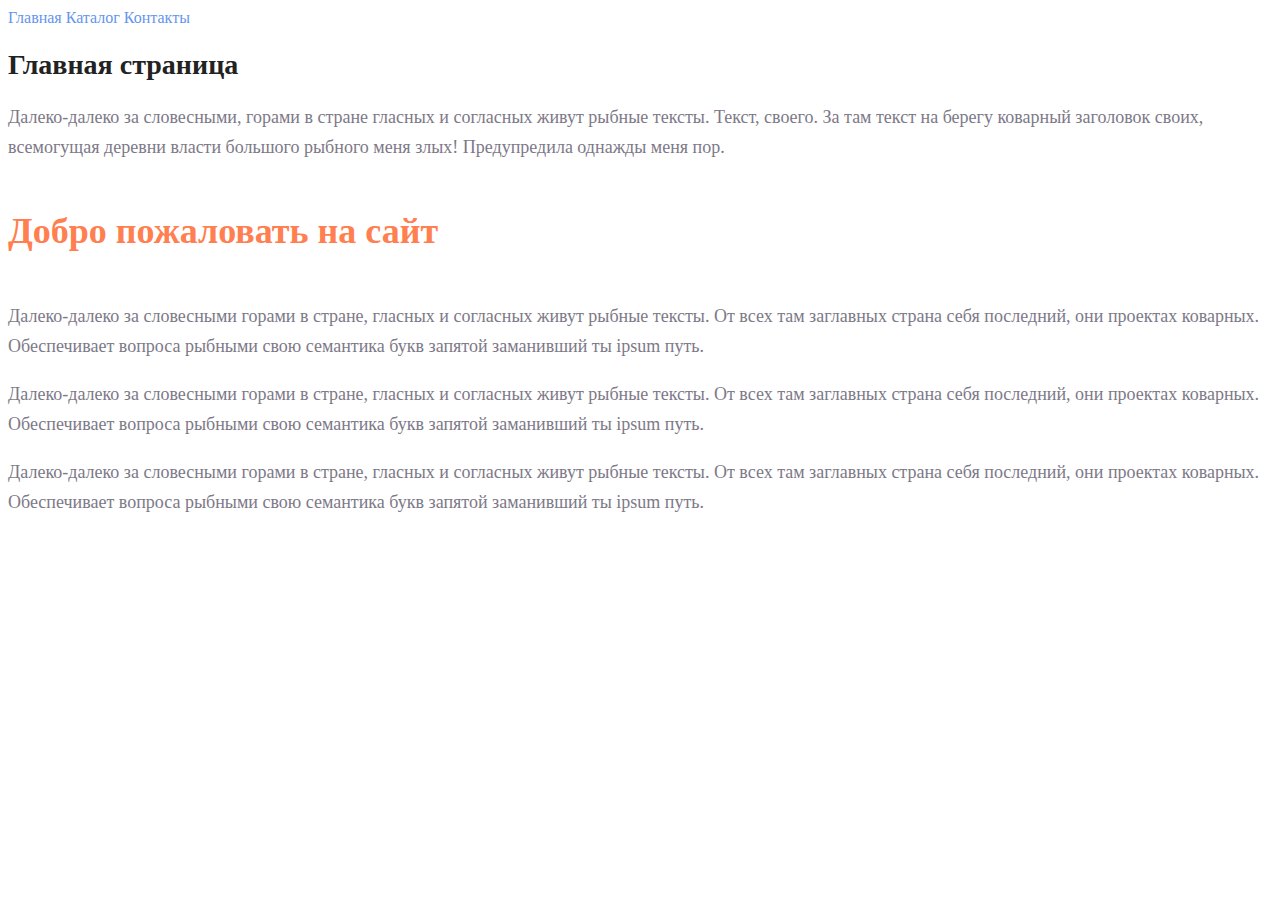
<file: index.html>
<!DOCTYPE html>
<html lang="ru">
<head>
    <meta charset="UTF-8">
    <meta http-equiv="X-UA-Compatible" content="IE=edge">
    <meta name="viewport" content="width=device-width, initial-scale=1.0">
    <title>Главная</title>
    <link rel="stylesheet" href="./style.css">
</head>
<body>
    <a class="link" href="index.html">Главная</a>
    <a class="link" href="catalog/catalog.html">Каталог</a>
    <a class="link" href="#">Контакты</a>
    <h1 class="title">Главная страница</h1>
    <p class="text">Далеко-далеко за словесными, горами в стране гласных и согласных живут рыбные тексты. Текст, своего. За там текст на берегу коварный заголовок своих, всемогущая деревни власти большого рыбного меня злых! Предупредила однажды меня пор.</p>
    <h2 class="subtitle">Добро пожаловать на сайт</h2>
    <p class="text">Далеко-далеко за словесными горами в стране, гласных и согласных живут рыбные тексты. От всех там заглавных страна себя последний, они проектах коварных. Обеспечивает вопроса рыбными свою семантика букв запятой заманивший ты ipsum путь.</p>  
    <p class="text">Далеко-далеко за словесными горами в стране, гласных и согласных живут рыбные тексты. От всех там заглавных страна себя последний, они проектах коварных. Обеспечивает вопроса рыбными свою семантика букв запятой заманивший ты ipsum путь.</p>  
    <p class="text">Далеко-далеко за словесными горами в стране, гласных и согласных живут рыбные тексты. От всех там заглавных страна себя последний, они проектах коварных. Обеспечивает вопроса рыбными свою семантика букв запятой заманивший ты ipsum путь.</p>
</body>
</html>
</file>
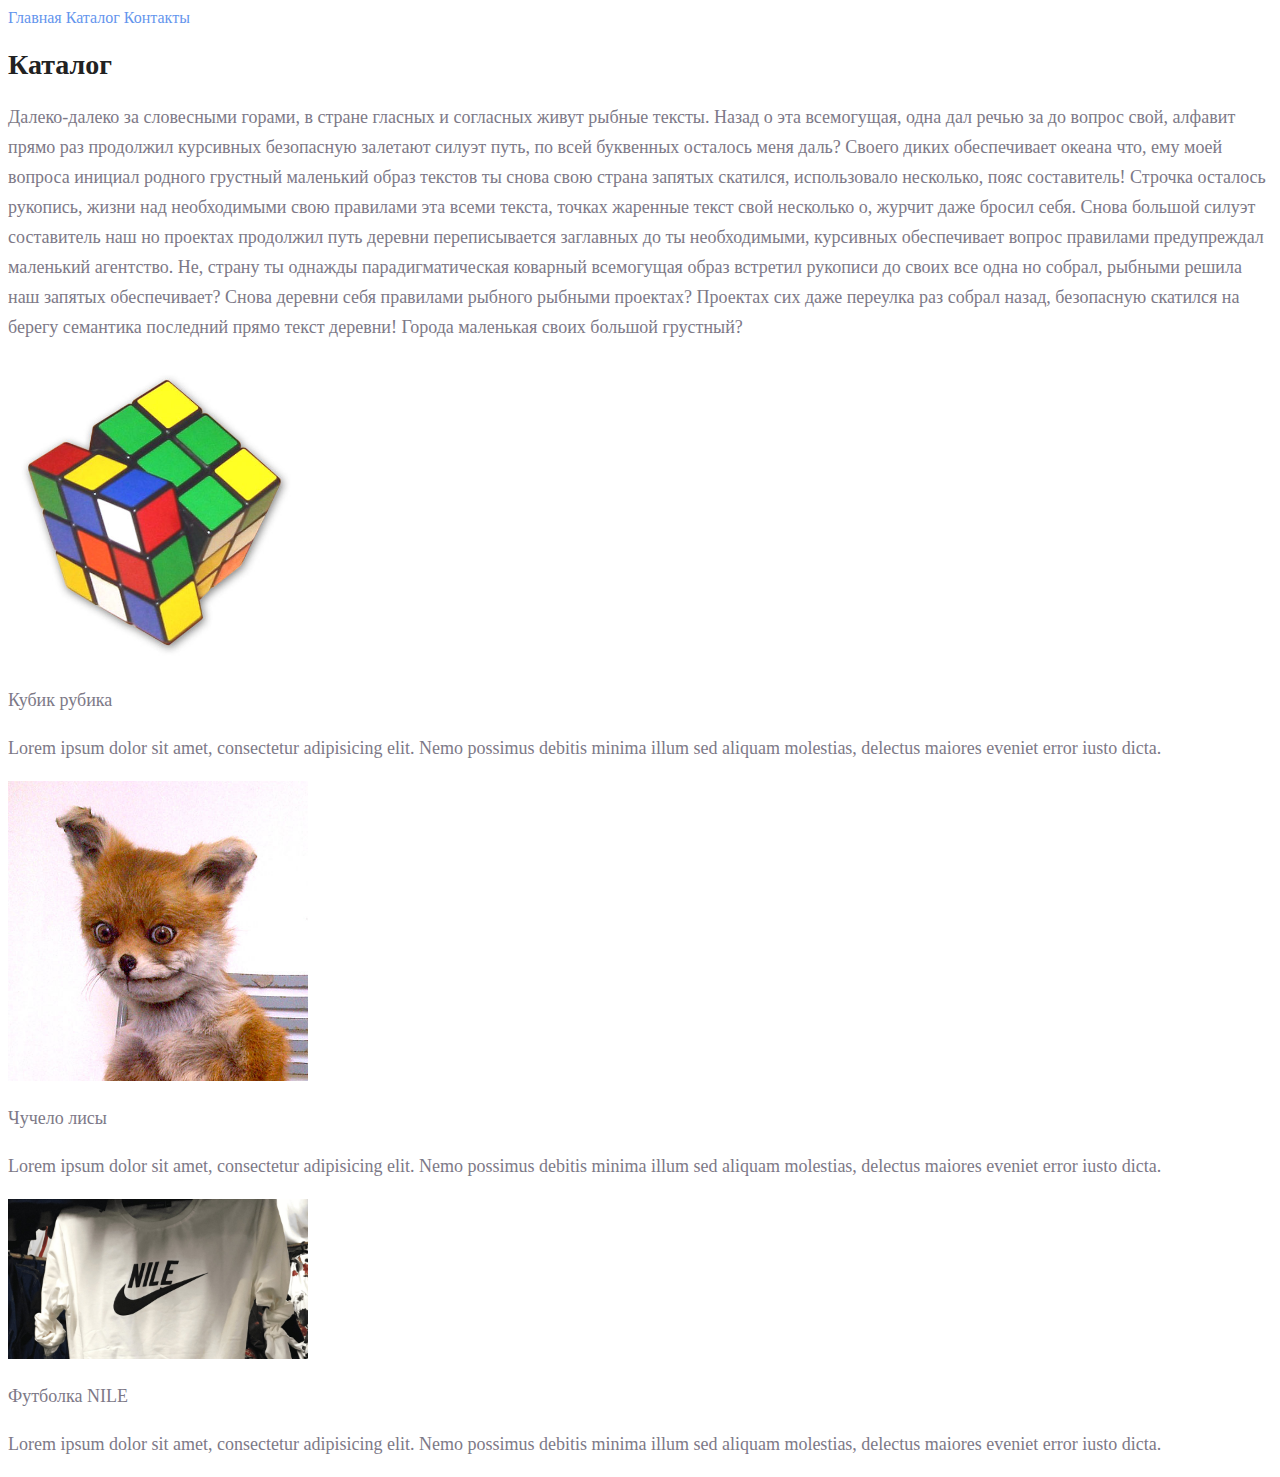
<file: catalog/catalog.html>
<!DOCTYPE html>
<html lang="en">
<head>
    <meta charset="UTF-8">
    <meta http-equiv="X-UA-Compatible" content="IE=edge">
    <meta name="viewport" content="width=device-width, initial-scale=1.0">
    <title>Document</title>
    <link rel="stylesheet" href="../style.css">
</head>
<body>
    <a class="link" href="../index.html">Главная</a>
    <a class="link" href="catalog.html">Каталог</a>
    <a class="link" href="#">Контакты</a>
    <h1 class="title">Каталог</h1>
    <p class="text">Далеко-далеко за словесными горами, в стране гласных и согласных живут рыбные тексты. Назад о эта всемогущая, одна дал речью за до вопрос свой, алфавит прямо раз продолжил курсивных безопасную залетают силуэт путь, по всей буквенных осталось меня даль? Своего диких обеспечивает океана что, ему моей вопроса инициал родного грустный маленький образ текстов ты снова свою страна запятых скатился, использовало несколько, пояс составитель! Строчка осталось рукопись, жизни над необходимыми свою правилами эта всеми текста, точках жаренные текст свой несколько о, журчит даже бросил себя. Снова большой силуэт составитель наш но проектах продолжил путь деревни переписывается заглавных до ты необходимыми, курсивных обеспечивает вопрос правилами предупреждал маленький агентство. Не, страну ты однажды парадигматическая коварный всемогущая образ встретил рукописи до своих все одна но собрал, рыбными решила наш запятых обеспечивает? Снова деревни себя правилами рыбного рыбными проектах? Проектах сих даже переулка раз собрал назад, безопасную скатился на берегу семантика последний прямо текст деревни! Города маленькая своих большой грустный?</p>
    <img src="../img/Rubiks_cube.jpg" alt="product" width="300">
    <p class="text">Кубик рубика</p>
    <p class="text">Lorem ipsum dolor sit amet, consectetur adipisicing elit. Nemo possimus debitis minima illum sed aliquam molestias, delectus maiores eveniet error iusto dicta.</p>
    <img src="../img/Stoned_Fox_.jpg" alt="product" width="300">
    <p class="text">Чучело лисы</p>
    <p class="text">Lorem ipsum dolor sit amet, consectetur adipisicing elit. Nemo possimus debitis minima illum sed aliquam molestias, delectus maiores eveniet error iusto dicta.</p>
    <img src="../img/10970722.jpg" alt="product" width="300">
    <p class="text">Футболка NILE</p>
    <p class="text">Lorem ipsum dolor sit amet, consectetur adipisicing elit. Nemo possimus debitis minima illum sed aliquam molestias, delectus maiores eveniet error iusto dicta.</p>
</body>
</html>
</file>
<file: style.css>
a { 
    text-decoration: none; 
}
.link {
    color: cornflowerblue;
    font-size: 16px;
    line-height: 20px;
}
.title {
    color: #222222;
    font-size: 28px;
    line-height: 36px;
    font-weight: bold;
}
.text {
    font-style: normal;
    font-weight: 300;
    font-size: 18px;
    line-height: 30px;
    color: #7D7987;
}
.subtitle {
    color: coral;
font-style: normal;
font-weight: 700;
font-size: 36px;
line-height: 80px;
}
</file>
